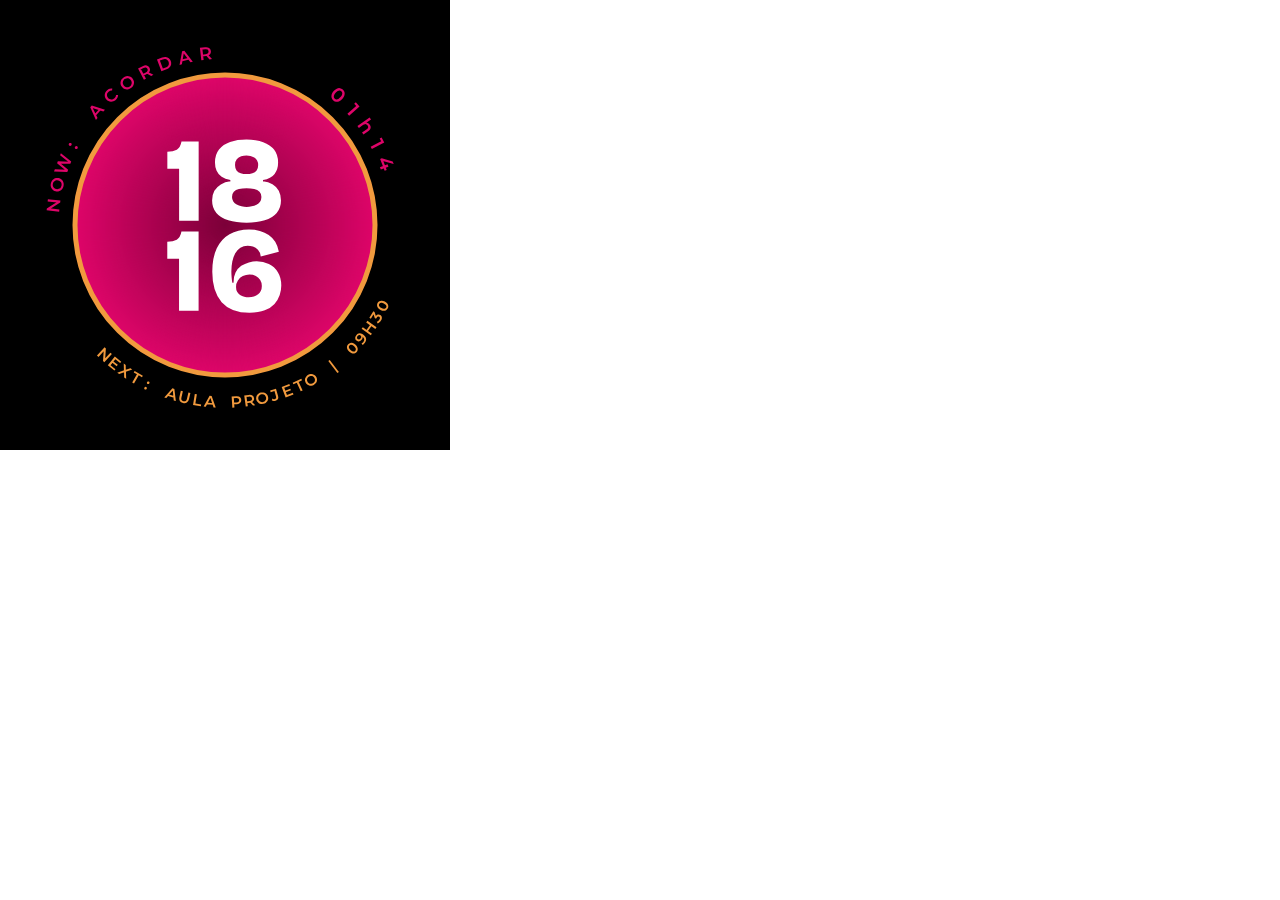
<file: processing/index.html>
<!DOCTYPE html>
<html lang="en">
  <head>
    <script src="p5.js"></script>
    <script src="p5.sound.min.js"></script>
    <link rel="stylesheet" type="text/css" href="style.css">
    <meta charset="utf-8" />

  </head>
  <body>
    <main>
    </main>
    <script src="sketch.js"></script>
  </body>
</html>
</file>
<file: processing/style.css>
html, body {
  margin: 0;
  padding: 0;
}
canvas {
  display: block;
}
</file>
